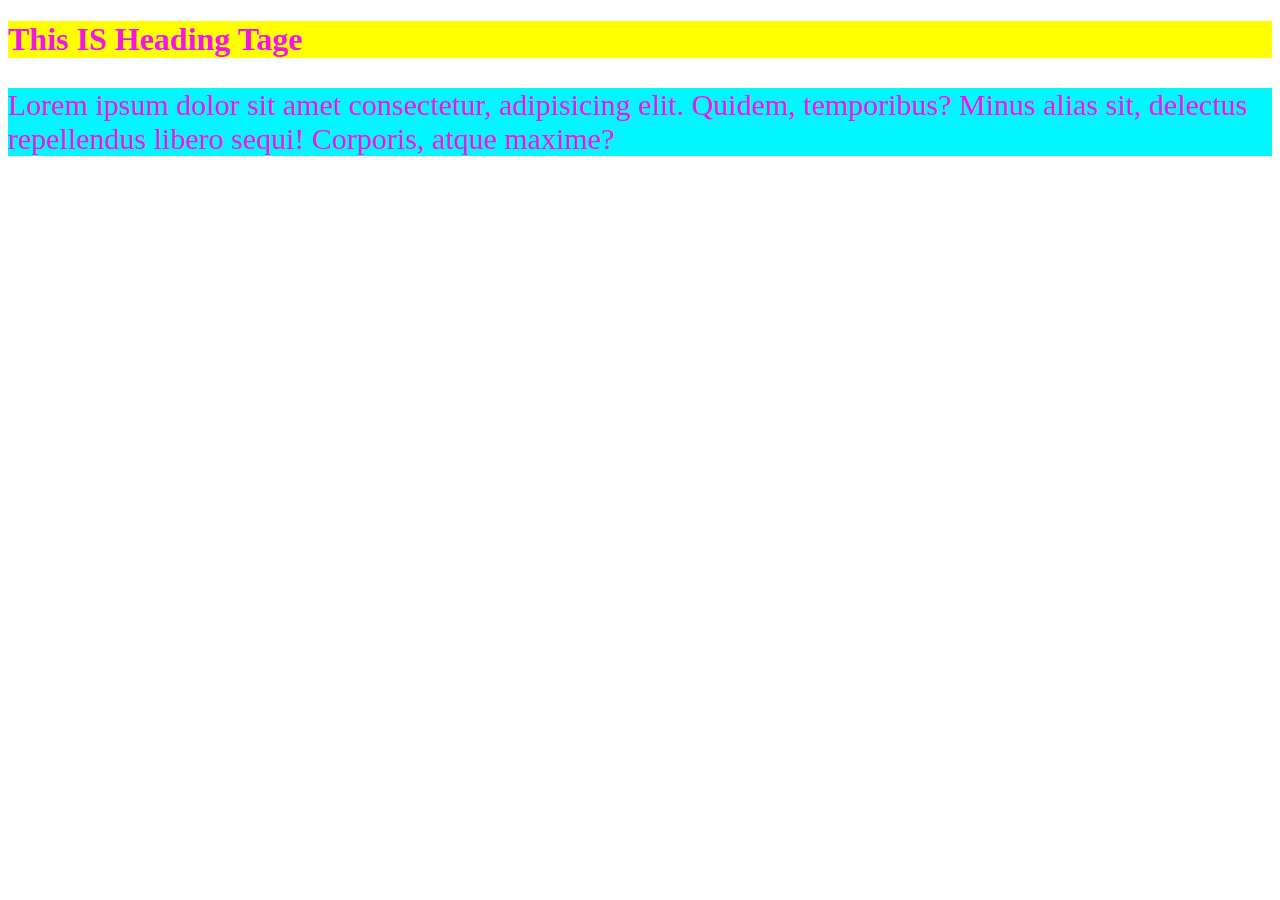
<file: index.html>
<!DOCTYPE html>
<html lang>

<head>
    <title>Inline CSS</title>
</head>

<body>
    <h1 style="background-color: yellow; color: rgb(243, 21, 228);">This IS Heading Tage</h1>
    <p  style="background-color: rgb(0, 247, 255); color: rgb(243, 21, 239);font-size: 30px;">Lorem ipsum dolor sit amet consectetur, adipisicing elit. Quidem, temporibus? Minus alias sit, delectus
        repellendus libero sequi! Corporis, atque maxime?
    </p>
</body>

</html>
</file>
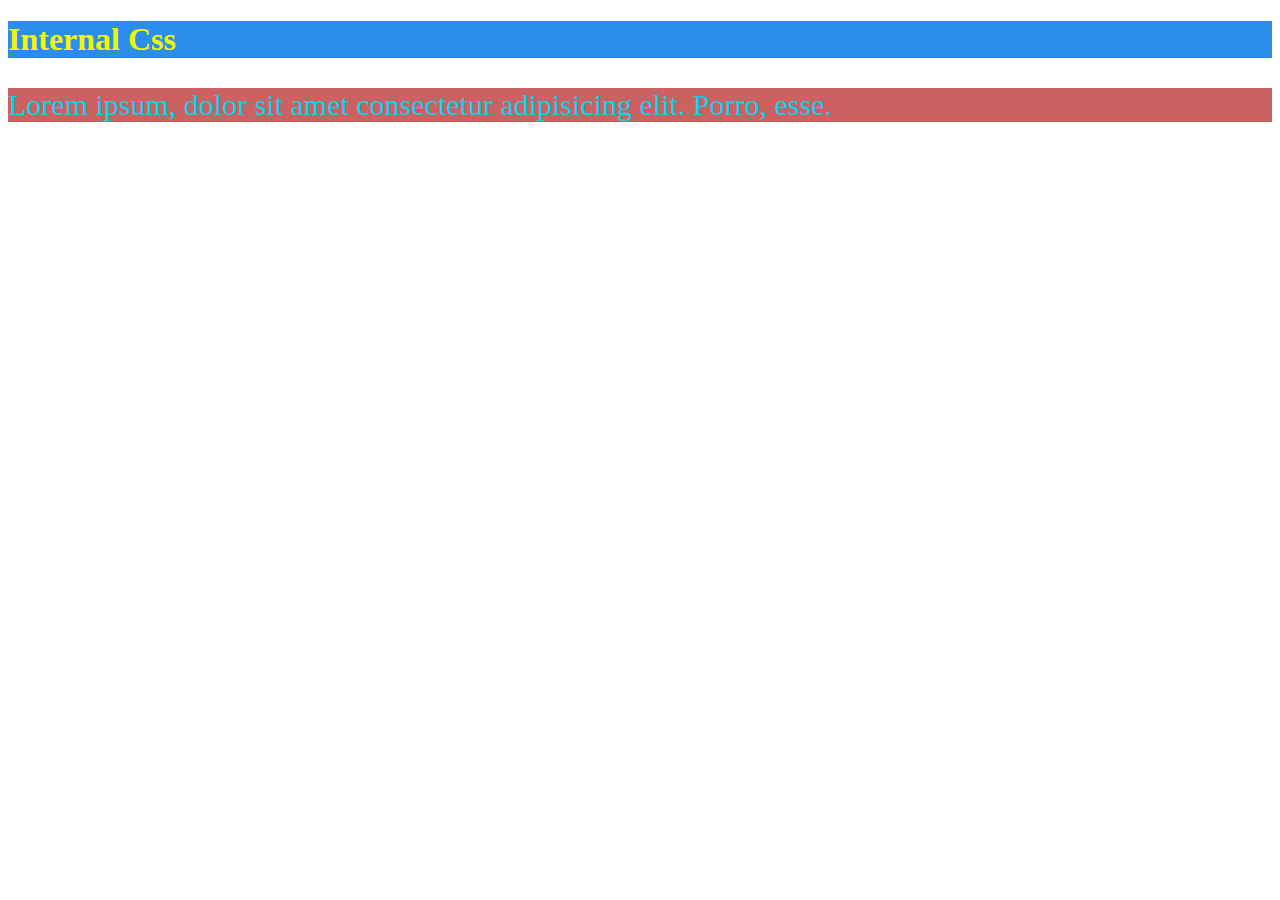
<file: index-internal-css.html>
<!DOCTYPE html>
<html>

<head>
    <title>Internal CSS</title>
    <style>
        h1 {
            color: rgb(240, 248, 7);
            background-color: rgb(43, 142, 234);
        }

        .p-txt {
            background-color: rgb(203, 97, 97);
            color: rgb(10, 211, 237);
            font-size: 30px;
        }
    </style>
</head>

<body>
    <h1>Internal Css</h1>
    <p class="p-txt">Lorem ipsum, dolor sit amet consectetur adipisicing elit. Porro, esse.</p>
</body>

</html>
</file>
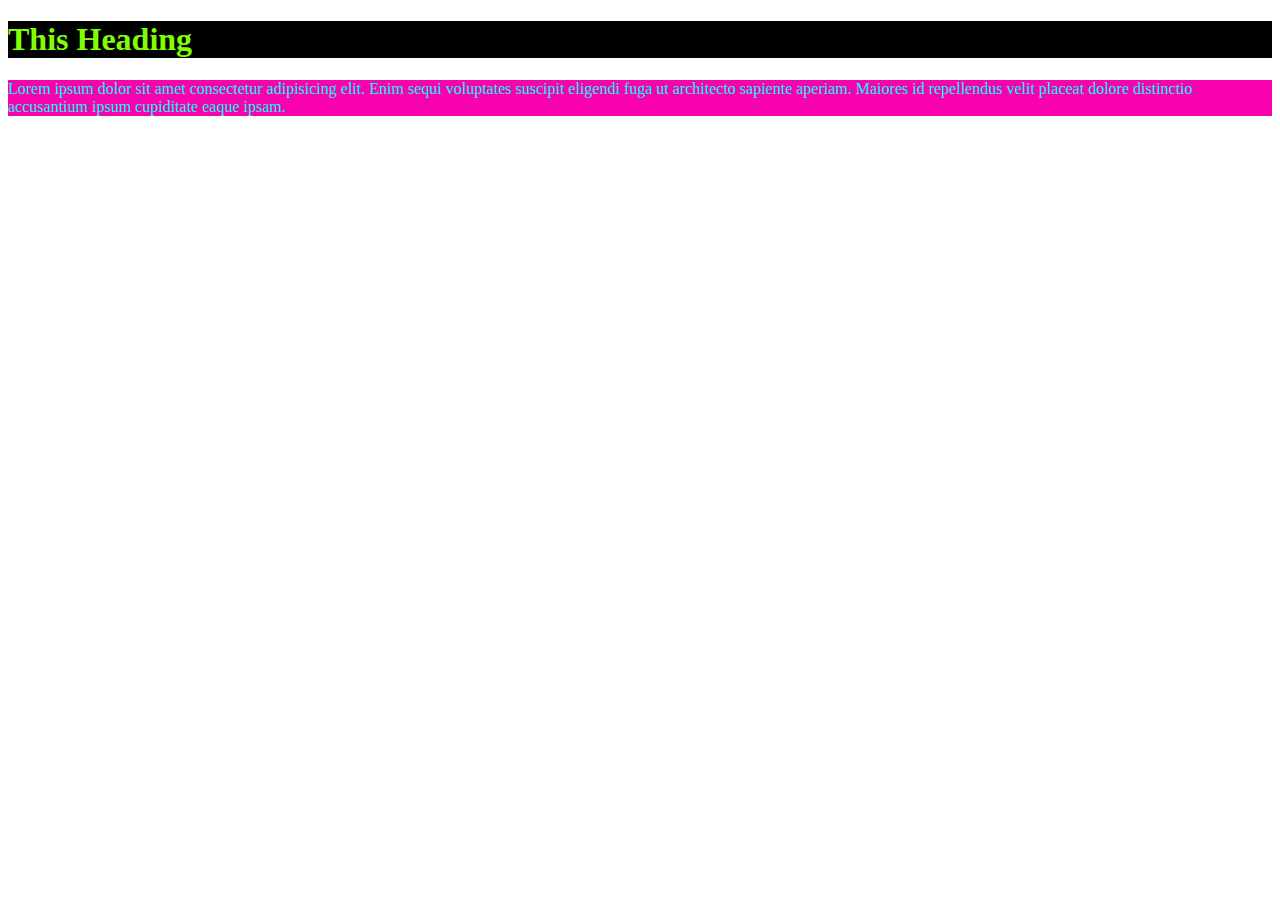
<file: index.html-external-css.html>
<!DOCTYPE html>
<html>

<head>
    <title>Document</title>
    <link rel="stylesheet" href="style.css"/>
</head>

<body>
    <h1 class="heading">This Heading</h1>
    <p class="p-txt">Lorem ipsum dolor sit amet consectetur adipisicing elit. Enim sequi voluptates suscipit eligendi fuga ut
        architecto sapiente aperiam. Maiores id repellendus velit placeat dolore distinctio accusantium ipsum cupiditate
        eaque ipsam.
    </p>
</body>

</html>
</file>
<file: style.css>
.heading{
    color: chartreuse;
    background-color: black;
}

.p-txt{
    color: rgb(3, 250, 242);
    background-color: rgb(249, 1, 175);
}
</file>
